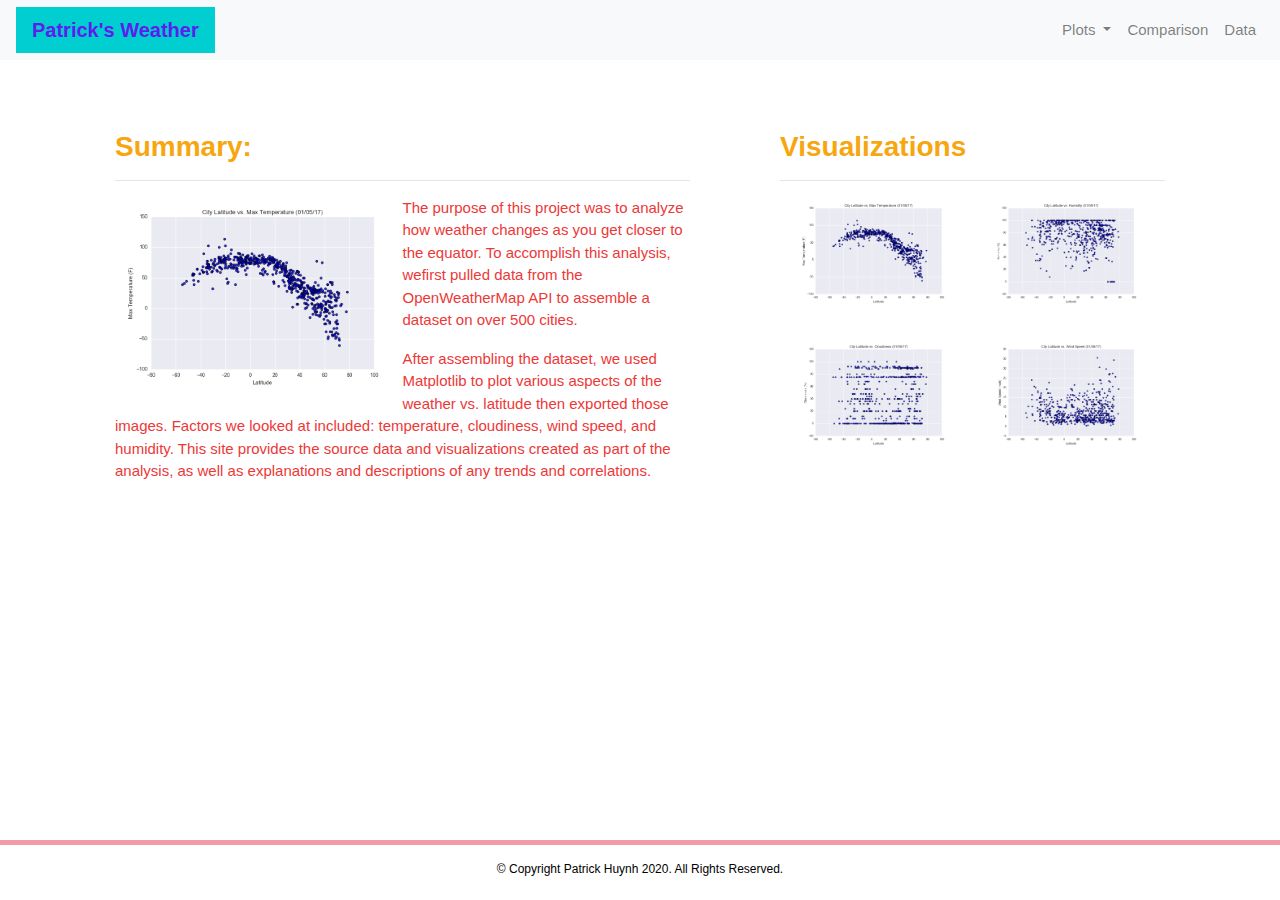
<file: 11-Web/02-Case-Assignments/Instructions/Solved/index.html>
<!-- Landing/Home Page -->
<!doctype html>
<html lang="en">
<head>
    <meta charset="utf-8">
    <meta http-equiv="X-UA-Compatible" content="IE=edge">
    <meta name="viewport" content="width=device-width, initial-scale=1">
    <!-- Bootstrap CSS -->
    <link rel="stylesheet" href="https://stackpath.bootstrapcdn.com/bootstrap/4.3.1/css/bootstrap.min.css" integrity="sha384-ggOyR0iXCbMQv3Xipma34MD+dH/1fQ784/j6cY/iJTQUOhcWr7x9JvoRxT2MZw1T" crossorigin="anonymous">
    <!-- CSS Stylesheet -->
    <link rel="stylesheet" type="text/css" href="style.css">
    <title>Bootstrap Visualization Dashboard</title>
</head>
<body>
    <!-- Bootstrap JavaScript -->
    <!-- jQuery, Popper.js & Bootstrap JS -->
    <script src="https://code.jquery.com/jquery-3.3.1.slim.min.js" integrity="sha384-q8i/X+965DzO0rT7abK41JStQIAqVgRVzpbzo5smXKp4YfRvH+8abtTE1Pi6jizo" crossorigin="anonymous"></script>
    <script src="https://cdnjs.cloudflare.com/ajax/libs/popper.js/1.14.7/umd/popper.min.js" integrity="sha384-UO2eT0CpHqdSJQ6hJty5KVphtPhzWj9WO1clHTMGa3JDZwrnQq4sF86dIHNDz0W1" crossorigin="anonymous"></script>
    <script src="https://stackpath.bootstrapcdn.com/bootstrap/4.3.1/js/bootstrap.min.js" integrity="sha384-JjSmVgyd0p3pXB1rRibZUAYoIIy6OrQ6VrjIEaFf/nJGzIxFDsf4x0xIM+B07jRM" crossorigin="anonymous"></script>
    <!-- Navigation Menu -->
    <div class="navigation">
        <nav class="navbar navbar-expand-lg navbar-light bg-light">
            <a class="navbar-brand" style="background-color:darkturquoise;" href="index.html">Patrick's Weather</a>
            <button class="navbar-toggler" type="button" data-toggle="collapse" data-target="#navbarNavDropdown" aria-controls="navbarNavDropdown" aria-expanded="false" aria-label="Toggle navigation">
                <span class="navbar-toggler-icon"></span>
            </button>
            <div class="collapse navbar-collapse" id="navbarNavDropdown">
                <ul class="navbar-nav ml-auto">
                    <li class="nav-item dropdown">
                        <a class="nav-link dropdown-toggle" href="#" id="navbarDropdownMenuLink" role="button" data-toggle="dropdown" aria-haspopup="true" aria-expanded="false">
                            Plots
                        </a>
                        <div class="dropdown-menu" aria-labelledby="navbarDropdownMenuLink">
                            <a class="dropdown-item" href="temp.html">Temperature</a>
                            <a class="dropdown-item" href="humidity.html">Humidity</a>
                            <a class="dropdown-item" href="cloudiness.html">Cloudiness</a>
                            <a class="dropdown-item" href="wind_speed.html">Wind Speed</a>
                        </div>
                    </li>
                    <li class="nav-item">
                        <a class="nav-link" href="comparison.html">Comparison</a>
                    </li>
                    <li class="nav-item">
                        <a class="nav-link" href="data.html">Data</a>
                    </li>
                </ul>
            </div>
        </nav>
    </div>
    <!-- Content -->
        <!-- Create Overall Grid -->
    <div class="container">
        <div class="row">
            <div class="col-lg-7 col-md-12">
                <!-- Left Content Box -->
                <div class="box" style="padding-bottom: 20px;">
                    <h3 class="title">Summary: </h3>
                    <hr>
                    <img src="temperature.png" class="vizualization rounded float-left" alt="Max Temperature Graph">
                    <p>The purpose of this project was to analyze how weather changes as you get closer to the equator. 
                    To accomplish this analysis, wefirst pulled data from the OpenWeatherMap API to assemble a dataset on over 500 cities.</p>
                    <p>After assembling the dataset, we used Matplotlib to plot various aspects of the weather vs. latitude then exported those images. 
                    Factors we looked at included: temperature, cloudiness, wind speed, and humidity. This site provides the source data and
                    visualizations created as part of the analysis, as well as explanations and descriptions of any trends and correlations.</p>
                </div>
            </div>
            <div class="col-lg-5 col-md-12">
                <!-- Right Content Box -->
                <div class="box">
                    <h3 class="title">Visualizations</h3>
                    <hr>
                    <div class="container">
                        <div class="row" style="padding-bottom: 30px;">
                            <div class="col-6">
                                <a href="temperature.html">
                                <img class="panel" src="temperature.png" alt="Max Temperature Graph">
                                </a>
                            </div>
                            <div class="col-6">
                                <a href="humidity.html">
                                <img class="panel" src="humidity.png" alt="Humidity Graph">
                                </a>
                            </div>
                        </div>
                        <div class="row" style="padding-bottom: 30px;">
                            <div class="col-6">
                                <a href="cloudiness.html">
                                <img class="panel" src="cloud.png" alt="Cloudiness Graph">
                                </a>
                            </div>
                            <div class="col-6">
                                <a href="wind.html">
                                    <img class="panel" src="wind.png" alt="Wind Speed Graph">
                                </a>
                            </div>
                        </div>
                    </div>
                </div>
            </div>
        </div>
    </div>
    <!-- Footer -->
    <footer>
        <div class="footer">&copy; Copyright Patrick Huynh 2020. All Rights Reserved.</div>
    </footer>
</body>
</html>
</file>
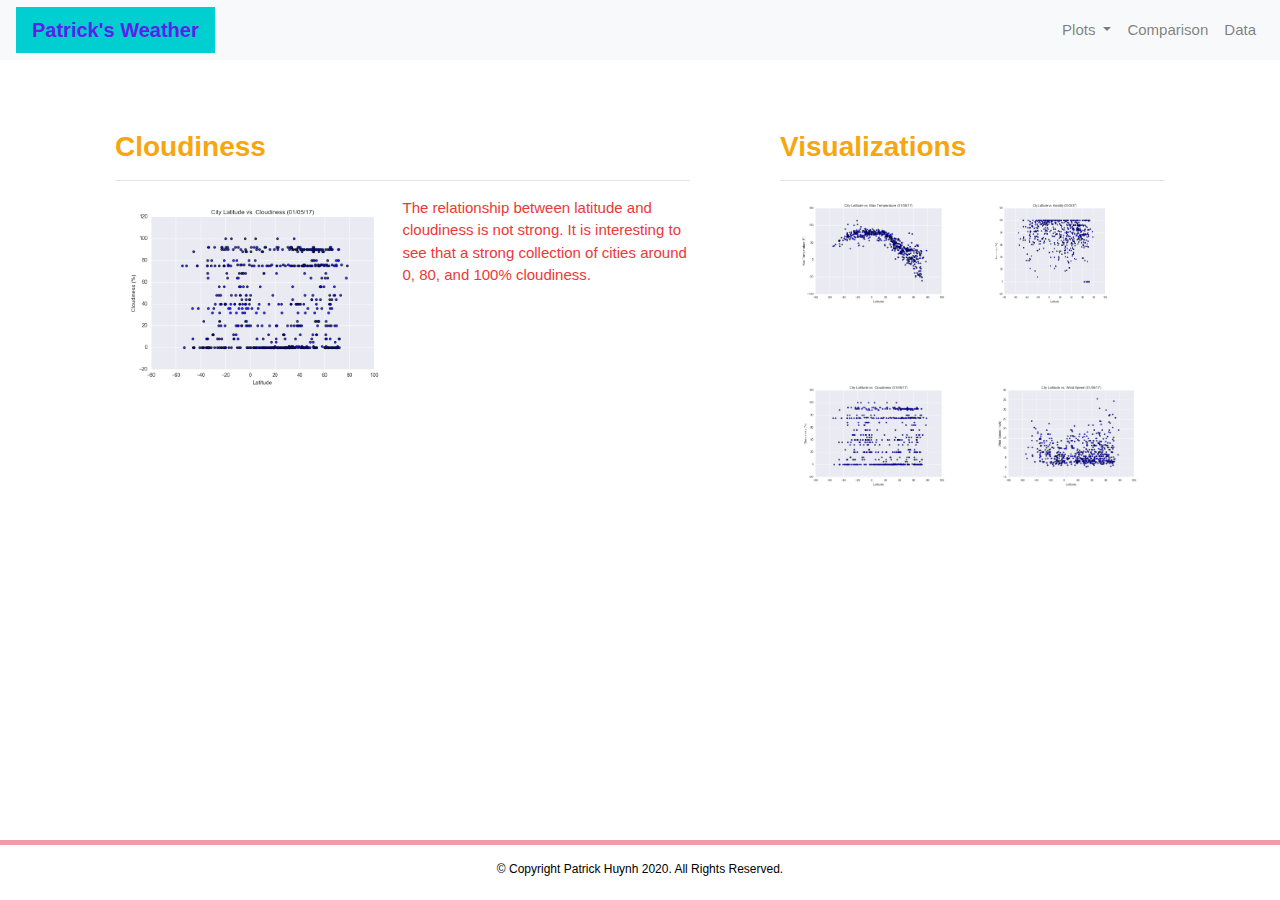
<file: 11-Web/02-Case-Assignments/Instructions/Solved/cloudiness.html>
<!-- Visualization Page III (Cloudiness) -->
<!doctype html>
<html lang="en">
<head>
    <meta charset="utf-8">
    <meta http-equiv="X-UA-Compatible" content="IE=edge">
    <meta name="viewport" content="width=device-width, initial-scale=1">
    <!-- Bootstrap CSS -->
    <link rel="stylesheet" href="https://stackpath.bootstrapcdn.com/bootstrap/4.3.1/css/bootstrap.min.css" integrity="sha384-ggOyR0iXCbMQv3Xipma34MD+dH/1fQ784/j6cY/iJTQUOhcWr7x9JvoRxT2MZw1T" crossorigin="anonymous">
    <!-- CSS Stylesheet -->
    <link rel="stylesheet" type="text/css" href="style.css">
    <title>Bootstrap Visualization Dashboard</title>
</head>
<body>
    <!-- Bootstrap JavaScript -->
    <!-- jQuery, Popper.js & Bootstrap JS -->
    <script src="https://code.jquery.com/jquery-3.3.1.slim.min.js" integrity="sha384-q8i/X+965DzO0rT7abK41JStQIAqVgRVzpbzo5smXKp4YfRvH+8abtTE1Pi6jizo" crossorigin="anonymous"></script>
    <script src="https://cdnjs.cloudflare.com/ajax/libs/popper.js/1.14.7/umd/popper.min.js" integrity="sha384-UO2eT0CpHqdSJQ6hJty5KVphtPhzWj9WO1clHTMGa3JDZwrnQq4sF86dIHNDz0W1" crossorigin="anonymous"></script>
    <script src="https://stackpath.bootstrapcdn.com/bootstrap/4.3.1/js/bootstrap.min.js" integrity="sha384-JjSmVgyd0p3pXB1rRibZUAYoIIy6OrQ6VrjIEaFf/nJGzIxFDsf4x0xIM+B07jRM" crossorigin="anonymous"></script>
    <!-- Navigation Menu -->
    <div class="navigation">
        <nav class="navbar navbar-expand-lg navbar-light bg-light">
            <a class="navbar-brand" style="background-color:darkturquoise    ;" href="index.html">Patrick's Weather</a>
            <button class="navbar-toggler" type="button" data-toggle="collapse" data-target="#navbarNavDropdown" aria-controls="navbarNavDropdown" aria-expanded="false" aria-label="Toggle navigation">
                <span class="navbar-toggler-icon"></span>
            </button>
            <div class="collapse navbar-collapse" id="navbarNavDropdown">
                <ul class="navbar-nav ml-auto">
                    <li class="nav-item dropdown">
                        <a class="nav-link dropdown-toggle" href="#" id="navbarDropdownMenuLink" role="button" data-toggle="dropdown" aria-haspopup="true" aria-expanded="false">
                            Plots
                        </a>
                        <div class="dropdown-menu" aria-labelledby="navbarDropdownMenuLink">
                            <a class="dropdown-item" href="temp.html">Temperature</a>
                            <a class="dropdown-item" href="humidity.html">Humidity</a>
                            <a class="dropdown-item" href="cloudiness.html">Cloudiness</a>
                            <a class="dropdown-item" href="wind_speed.html">Wind Speed</a>
                        </div>
                    </li>
                    <li class="nav-item">
                        <a class="nav-link" href="comparison.html">Comparison</a>
                    </li>
                    <li class="nav-item">
                        <a class="nav-link" href="data.html">Data</a>
                    </li>
                </ul>
            </div>
        </nav>
    </div>
    <!-- Content -->
        <!-- Create Overall Grid -->
    <div class="container">
        <div class="row">
            <div class="col-lg-7 col-md-12">
                <!-- Left Content Box -->
                <div class="box" style="padding-bottom: 120px;">
                    <h3 class="title">Cloudiness</h3>
                    <hr>
                    <img src="cloud.png" class="vizualization rounded float-left" alt="Cloudiness Graph">

                    <p>The relationship between latitude and cloudiness is not strong. 
                        It is interesting to see that a strong collection of cities around 0, 80, and 100% cloudiness.</p>
                </div>
            </div>
            <div class="col-lg-5 col-md-12">
                <!-- Right Content Box -->
                <div class="box">
                    <h3 class="title">Visualizations</h3>
                    <hr>
                    <div class="container">
                        
                        
                        <div class="row" style="padding-bottom: 20%;">
                            <div class="col-lg-6 col-md-12">
                                <a href="temperature.html">
                                  <img class="panel" src="temperature.png" alt="Max Temperature Graph">
                                </a>
                            </div>
                            

                            <div class="col-lg-5 col-md-12">
                                <a href="humidity.html">
                                    <img class="panel" src="humidity.png" alt="Humidity Graph">
                                </a>
                            </div>
                        </div>
                        
                        
                        
                        
                        <div class="row" style="padding-bottom: 20%;">
                            <div class="col-6">
                                <a href="cloudiness.html">
                                    <img class="panel" src="cloud.png" alt="Cloudiness Graph">
                                </a>
                            </div>
                            <div class="col-6">
                                <a href="wind_speed.html">
                                    <img class="panel" src="wind.png" alt="Wind Speed Graph">
                                </a>
                            </div>
                        </div>
                    </div>
                </div>
            </div>
        </div>
    </div>  
    <!-- Footer -->
    <footer>
        <div class="footer">&copy; Copyright Patrick Huynh 2020. All Rights Reserved.</div>
    </footer>
</body>
</html>
</file>
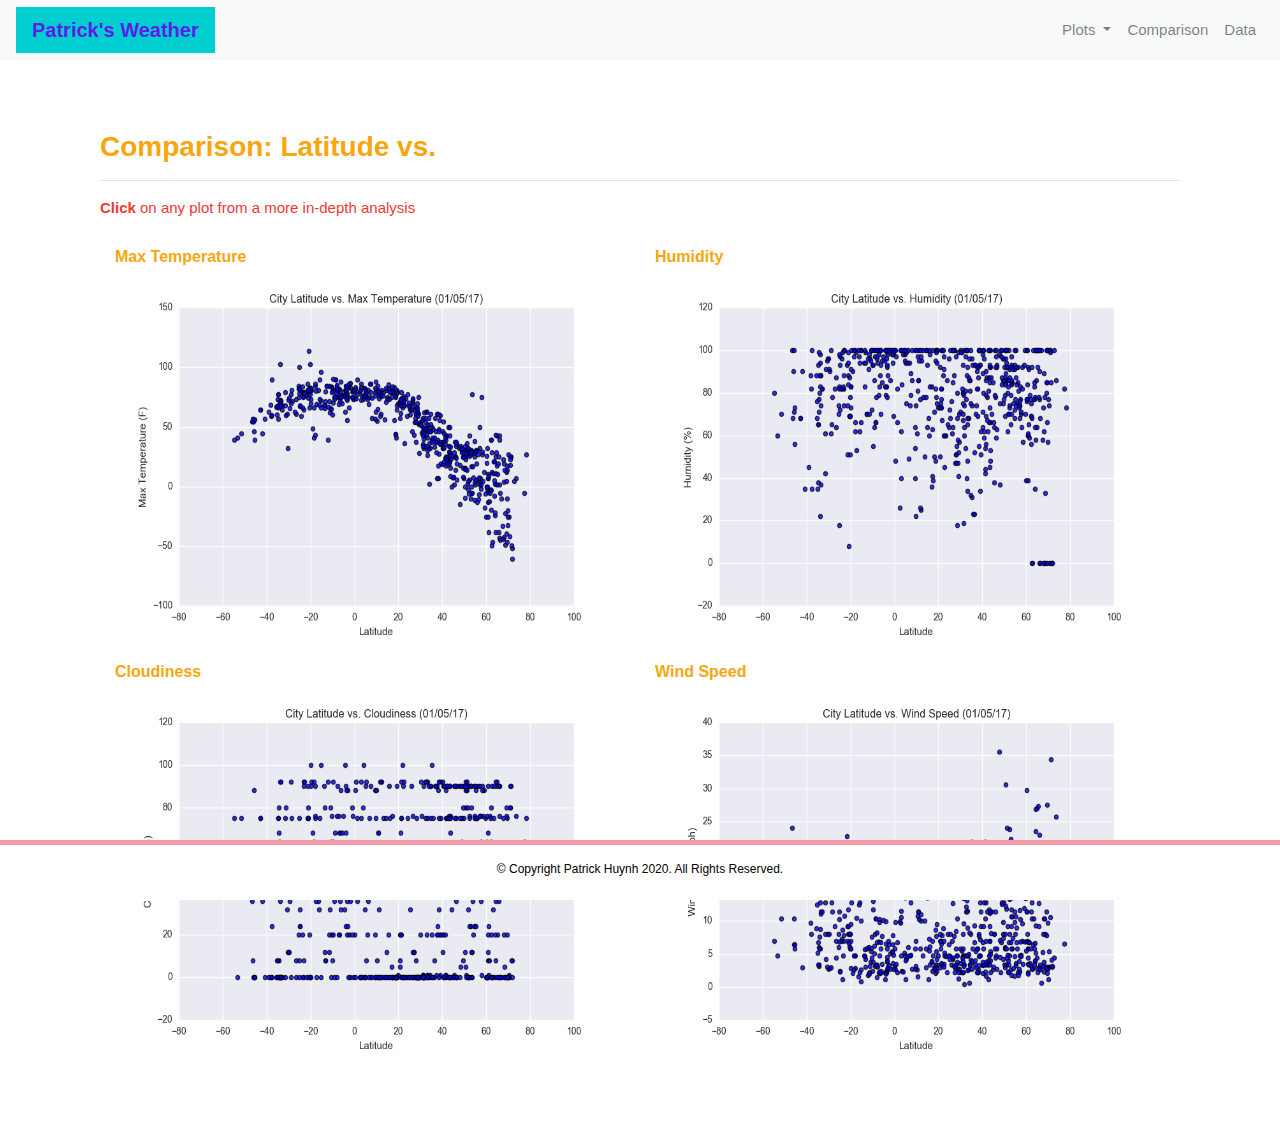
<file: 11-Web/02-Case-Assignments/Instructions/Solved/comparison.html>
<!-- Comparison Page -->
<!doctype html>
<html lang="en">
<head>
    <meta charset="utf-8">
    <meta http-equiv="X-UA-Compatible" content="IE=edge">
    <meta name="viewport" content="width=device-width, initial-scale=1">
    <!-- Bootstrap CSS -->
    <link rel="stylesheet" href="https://stackpath.bootstrapcdn.com/bootstrap/4.3.1/css/bootstrap.min.css" integrity="sha384-ggOyR0iXCbMQv3Xipma34MD+dH/1fQ784/j6cY/iJTQUOhcWr7x9JvoRxT2MZw1T" crossorigin="anonymous">
    <!-- CSS Stylesheet -->
    <link rel="stylesheet" type="text/css" href="style.css">
    <title>Bootstrap Visualization Dashboard</title>
</head>
<body>
    <!-- Bootstrap JavaScript -->
    <!-- jQuery, Popper.js & Bootstrap JS -->
    <script src="https://code.jquery.com/jquery-3.3.1.slim.min.js" integrity="sha384-q8i/X+965DzO0rT7abK41JStQIAqVgRVzpbzo5smXKp4YfRvH+8abtTE1Pi6jizo" crossorigin="anonymous"></script>
    <script src="https://cdnjs.cloudflare.com/ajax/libs/popper.js/1.14.7/umd/popper.min.js" integrity="sha384-UO2eT0CpHqdSJQ6hJty5KVphtPhzWj9WO1clHTMGa3JDZwrnQq4sF86dIHNDz0W1" crossorigin="anonymous"></script>
    <script src="https://stackpath.bootstrapcdn.com/bootstrap/4.3.1/js/bootstrap.min.js" integrity="sha384-JjSmVgyd0p3pXB1rRibZUAYoIIy6OrQ6VrjIEaFf/nJGzIxFDsf4x0xIM+B07jRM" crossorigin="anonymous"></script>
    <!-- Navigation Menu -->
    <div class="navigation">
        <nav class="navbar navbar-expand-lg navbar-light bg-light">
            <a class="navbar-brand" style="background-color:darkturquoise;" href="index.html">Patrick's Weather</a>
            <button class="navbar-toggler" type="button" data-toggle="collapse" data-target="#navbarNavDropdown" aria-controls="navbarNavDropdown" aria-expanded="false" aria-label="Toggle navigation">
                <span class="navbar-toggler-icon"></span>
            </button>
            <div class="collapse navbar-collapse" id="navbarNavDropdown">
                <ul class="navbar-nav ml-auto">
                    <li class="nav-item dropdown">
                        <a class="nav-link dropdown-toggle" href="#" id="navbarDropdownMenuLink" role="button" data-toggle="dropdown" aria-haspopup="true" aria-expanded="false">
                            Plots
                        </a>
                        <div class="dropdown-menu" aria-labelledby="navbarDropdownMenuLink">
                            <a class="dropdown-item" href="temp.html">Temperature</a>
                            <a class="dropdown-item" href="humidity.html">Humidity</a>
                            <a class="dropdown-item" href="cloudiness.html">Cloudiness</a>
                            <a class="dropdown-item" href="wind_speed.html">Wind Speed</a>
                        </div>
                    </li>
                    <li class="nav-item">
                        <a class="nav-link" href="comparison.html">Comparison</a>
                    </li>
                    <li class="nav-item">
                        <a class="nav-link" href="data.html">Data</a>
                    </li>
                </ul>
            </div>
        </nav>
    </div>
    <!-- Content -->
        <!-- Create Overall Grid -->
    <div class="container">
        <div class="row">
            <!-- Content Box -->
            <div class="box">
                <h3 class="title">Comparison: Latitude vs.</h3>
                <hr>
                <p><strong>Click</strong> on any plot from a more in-depth analysis</p>
                <div class="container" style="padding-bottom: 10px;">
                    <div class="row">
                        <div class="col-lg-6" style="padding-bottom: 30px;">
                            <div class="title">Max Temperature</div>
                            <a href="temperature.html">
                                <img class="panel" src="temperature.png" alt="Max Temperature Graph">
                            </a>
                        </div>
                        <div class="col-lg-6" style="padding-bottom: 30px;">
                            <div class="title">Humidity</div>
                            <a href="humidity.html">
                                <img class="panel" src="humidity.png" alt="Humidity Graph">
                            </a>
                        </div>
                    </div>
                    <div class="row">
                        <div class="col-lg-6" style="padding-bottom: 30px;">
                            <div class="title">Cloudiness</div>
                            <a href="cloudiness.html">
                                <img class="panel" src="cloud.png" alt="Cloudiness Graph">
                            </a>
                        </div>
                        <div class="col-lg-6" style="padding-bottom: 30px;">
                            <div class="title">Wind Speed</div>
                            <a href="wind.html">
                                <img class="panel" src="wind.png" alt="Wind Speed Graph">
                            </a>
                        </div>
                    </div>
                </div>
            </div>
        </div>
    </div>
    <!-- Footer -->
    <footer>
        <div class="footer">&copy; Copyright Patrick Huynh 2020. All Rights Reserved.</div>
    </footer>
</body>
</html>
</file>
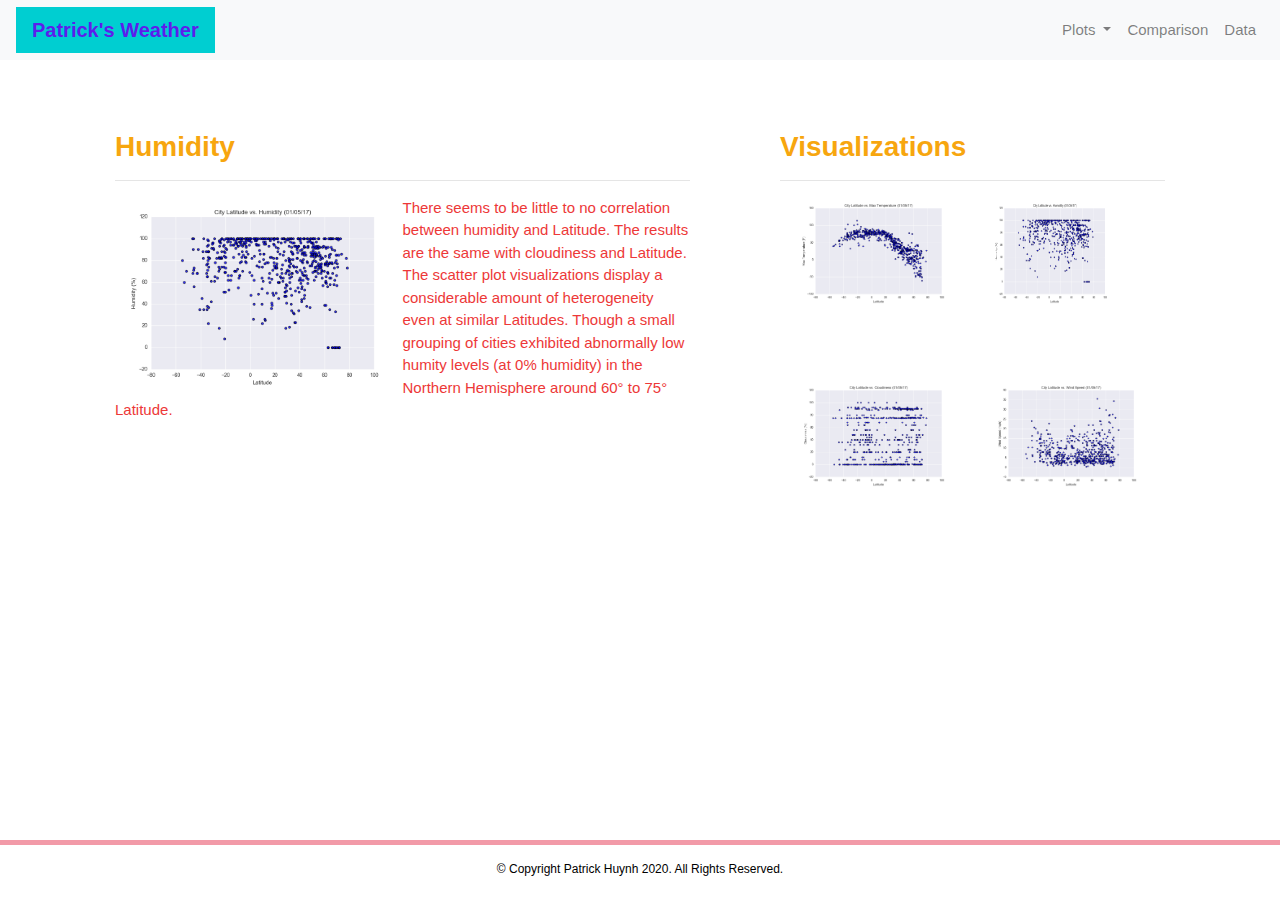
<file: 11-Web/02-Case-Assignments/Instructions/Solved/humidity.html>
<!-- Visualization Page III (Cloudiness) -->
<!doctype html>
<html lang="en">
<head>
    <meta charset="utf-8">
    <meta http-equiv="X-UA-Compatible" content="IE=edge">
    <meta name="viewport" content="width=device-width, initial-scale=1">
    <!-- Bootstrap CSS -->
    <link rel="stylesheet" href="https://stackpath.bootstrapcdn.com/bootstrap/4.3.1/css/bootstrap.min.css" integrity="sha384-ggOyR0iXCbMQv3Xipma34MD+dH/1fQ784/j6cY/iJTQUOhcWr7x9JvoRxT2MZw1T" crossorigin="anonymous">
    <!-- CSS Stylesheet -->
    <link rel="stylesheet" type="text/css" href="style.css">
    <title>Bootstrap Visualization Dashboard</title>
</head>
<body>
    <!-- Bootstrap JavaScript -->
    <!-- jQuery, Popper.js & Bootstrap JS -->
    <script src="https://code.jquery.com/jquery-3.3.1.slim.min.js" integrity="sha384-q8i/X+965DzO0rT7abK41JStQIAqVgRVzpbzo5smXKp4YfRvH+8abtTE1Pi6jizo" crossorigin="anonymous"></script>
    <script src="https://cdnjs.cloudflare.com/ajax/libs/popper.js/1.14.7/umd/popper.min.js" integrity="sha384-UO2eT0CpHqdSJQ6hJty5KVphtPhzWj9WO1clHTMGa3JDZwrnQq4sF86dIHNDz0W1" crossorigin="anonymous"></script>
    <script src="https://stackpath.bootstrapcdn.com/bootstrap/4.3.1/js/bootstrap.min.js" integrity="sha384-JjSmVgyd0p3pXB1rRibZUAYoIIy6OrQ6VrjIEaFf/nJGzIxFDsf4x0xIM+B07jRM" crossorigin="anonymous"></script>
    <!-- Navigation Menu -->
    <div class="navigation">
        <nav class="navbar navbar-expand-lg navbar-light bg-light">
            <a class="navbar-brand" style="background-color:darkturquoise    ;" href="index.html">Patrick's Weather</a>
            <button class="navbar-toggler" type="button" data-toggle="collapse" data-target="#navbarNavDropdown" aria-controls="navbarNavDropdown" aria-expanded="false" aria-label="Toggle navigation">
                <span class="navbar-toggler-icon"></span>
            </button>
            <div class="collapse navbar-collapse" id="navbarNavDropdown">
                <ul class="navbar-nav ml-auto">
                    <li class="nav-item dropdown">
                        <a class="nav-link dropdown-toggle" href="#" id="navbarDropdownMenuLink" role="button" data-toggle="dropdown" aria-haspopup="true" aria-expanded="false">
                            Plots
                        </a>
                        <div class="dropdown-menu" aria-labelledby="navbarDropdownMenuLink">
                            <a class="dropdown-item" href="temp.html">Temperature</a>
                            <a class="dropdown-item" href="humidity.html">Humidity</a>
                            <a class="dropdown-item" href="cloudiness.html">Cloudiness</a>
                            <a class="dropdown-item" href="wind_speed.html">Wind Speed</a>
                        </div>
                    </li>
                    <li class="nav-item">
                        <a class="nav-link" href="comparison.html">Comparison</a>
                    </li>
                    <li class="nav-item">
                        <a class="nav-link" href="data.html">Data</a>
                    </li>
                </ul>
            </div>
        </nav>
    </div>
    <!-- Content -->
        <!-- Create Overall Grid -->
    <div class="container">
        <div class="row">
            <div class="col-lg-7 col-md-12">
                <!-- Left Content Box -->
                <div class="box" style="padding-bottom: 120px;">
                    <h3 class="title">Humidity</h3>
                    <hr>
                    <img src="humidity.png" class="vizualization rounded float-left" alt="Humidity Graph">

                    <p>There seems to be little to no correlation between humidity and Latitude. The results are the same with cloudiness and Latitude. 
                        The scatter plot visualizations display a considerable amount of heterogeneity even at similar Latitudes. 
                        Though a small grouping of cities exhibited abnormally low humity levels (at 0% humidity) in the Northern Hemisphere around 60° to 75° Latitude.</p>
                </div>
            </div>
            <div class="col-lg-5 col-md-12">
                <!-- Right Content Box -->
                <div class="box">
                    <h3 class="title">Visualizations</h3>
                    <hr>
                    <div class="container">
                        
                        
                        <div class="row" style="padding-bottom: 20%;">
                            <div class="col-lg-6 col-md-12">
                                <a href="temperature.html">
                                  <img class="panel" src="temperature.png" alt="Max Temperature Graph">
                                </a>
                            </div>
                            

                            <div class="col-lg-5 col-md-12">
                                <a href="humidity.html">
                                    <img class="panel" src="humidity.png" alt="Humidity Graph">
                                </a>
                            </div>
                        </div>
                        
                        
                        
                        
                        <div class="row" style="padding-bottom: 20%;">
                            <div class="col-6">
                                <a href="cloudiness.html">
                                    <img class="panel" src="cloud.png" alt="Cloudiness Graph">
                                </a>
                            </div>
                            <div class="col-6">
                                <a href="wind.html">
                                    <img class="panel" src="wind.png" alt="Wind Speed Graph">
                                </a>
                            </div>
                        </div>
                    </div>
                </div>
            </div>
        </div>
    </div>  
    <!-- Footer -->
    <footer>
        <div class="footer">&copy; Copyright Patrick Huynh 2020. All Rights Reserved.</div>
    </footer>
</body>
</html>
</file>
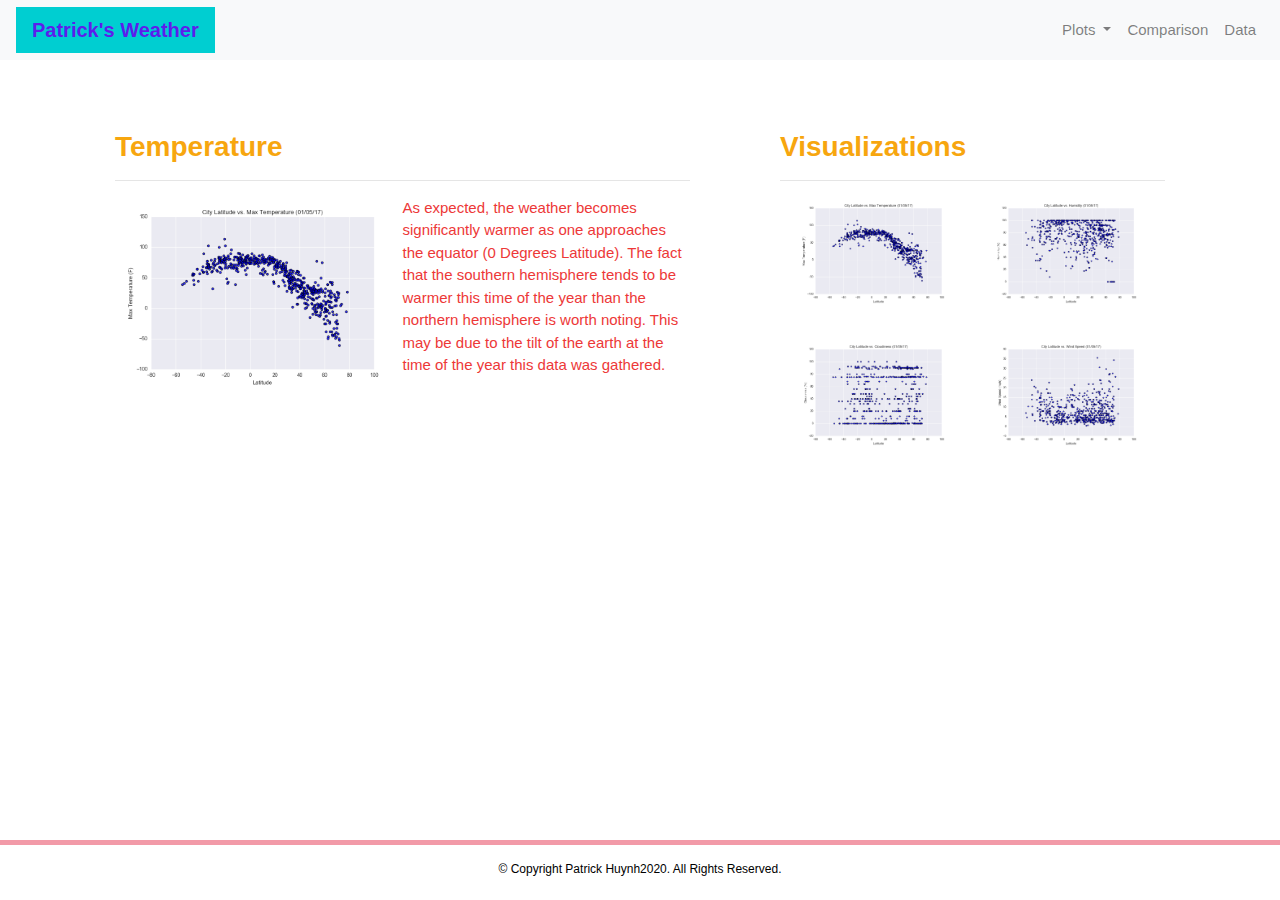
<file: 11-Web/02-Case-Assignments/Instructions/Solved/temperature.html>
<!-- Visualization Page I (Max Temperature) -->
<!doctype html>
<html lang="en">
<head>
    <meta charset="utf-8">
    <meta http-equiv="X-UA-Compatible" content="IE=edge">
    <meta name="viewport" content="width=device-width, initial-scale=1">
    <!-- Bootstrap CSS -->
    <link rel="stylesheet" href="https://stackpath.bootstrapcdn.com/bootstrap/4.3.1/css/bootstrap.min.css" integrity="sha384-ggOyR0iXCbMQv3Xipma34MD+dH/1fQ784/j6cY/iJTQUOhcWr7x9JvoRxT2MZw1T" crossorigin="anonymous">
    <!-- CSS Stylesheet -->
    <link rel="stylesheet" type="text/css" href="style.css">
    <title>Bootstrap Visualization Dashboard</title>
</head>
<body>
    <!-- Bootstrap JavaScript -->
    <!-- jQuery, Popper.js & Bootstrap JS -->
    <script src="https://code.jquery.com/jquery-3.3.1.slim.min.js" integrity="sha384-q8i/X+965DzO0rT7abK41JStQIAqVgRVzpbzo5smXKp4YfRvH+8abtTE1Pi6jizo" crossorigin="anonymous"></script>
    <script src="https://cdnjs.cloudflare.com/ajax/libs/popper.js/1.14.7/umd/popper.min.js" integrity="sha384-UO2eT0CpHqdSJQ6hJty5KVphtPhzWj9WO1clHTMGa3JDZwrnQq4sF86dIHNDz0W1" crossorigin="anonymous"></script>
    <script src="https://stackpath.bootstrapcdn.com/bootstrap/4.3.1/js/bootstrap.min.js" integrity="sha384-JjSmVgyd0p3pXB1rRibZUAYoIIy6OrQ6VrjIEaFf/nJGzIxFDsf4x0xIM+B07jRM" crossorigin="anonymous"></script>
    <!-- Navigation Menu -->
    <div class="navigation">
        <nav class="navbar navbar-expand-lg navbar-light bg-light">
            <a class="navbar-brand" style="background-color:darkturquoise;" href="index.html">Patrick's Weather</a>
            <button class="navbar-toggler" type="button" data-toggle="collapse" data-target="#navbarNavDropdown" aria-controls="navbarNavDropdown" aria-expanded="false" aria-label="Toggle navigation">
                <span class="navbar-toggler-icon"></span>
            </button>
            <div class="collapse navbar-collapse" id="navbarNavDropdown">
                <ul class="navbar-nav ml-auto">
                    <li class="nav-item dropdown">
                        <a class="nav-link dropdown-toggle" href="#" id="navbarDropdownMenuLink" role="button" data-toggle="dropdown" aria-haspopup="true" aria-expanded="false">
                            Plots
                        </a>
                        <div class="dropdown-menu" aria-labelledby="navbarDropdownMenuLink">
                            <a class="dropdown-item" href="temp.html">Temperature</a>
                            <a class="dropdown-item" href="humidity.html">Humidity</a>
                            <a class="dropdown-item" href="cloudiness.html">Cloudiness</a>
                            <a class="dropdown-item" href="wind_speed.html">Wind Speed</a>
                        </div>
                    </li>
                    <li class="nav-item">
                        <a class="nav-link" href="comparison.html">Comparison</a>
                    </li>
                    <li class="nav-item">
                        <a class="nav-link" href="data.html">Data</a>
                    </li>
                </ul>
            </div>
        </nav>
    </div>
    <!-- Content -->
        <!-- Create Overall Grid -->
    <div class="container">
        <div class="row">
            <div class="col-lg-7 col-md-12">
                <!-- Left Content Box -->
                <div class="box">
                    <h3 class="title">Temperature</h3>
                    <hr>
                    <img src="temperature.png" class="vizualization rounded float-left" alt="Max Temperature Graph">
                    <p>As expected, the weather becomes significantly warmer as one approaches the equator (0 Degrees Latitude). 
                        The fact that the southern hemisphere tends to be warmer this time of the year than the northern hemisphere is worth noting. 
                        This may be due to the tilt of the earth at the time of the year this data was gathered.</p>
                </div>
            </div>
            <div class="col-lg-5 col-md-12">
                <!-- Right Content Box -->
                <div class="box">
                    <h3 class="title">Visualizations</h3>
                    <hr>
                    <div class="container">
                        <div class="row" style="padding-bottom: 30px;">
                            <div class="col-6">
                                <a href="temperature.html">
                                  <img class="panel" src="temperature.png" alt="Max Temperature Graph">
                                </a>
                            </div>
                            <div class="col-6">
                                <a href="humidity.html">
                                    <img class="panel" src="humidity.png" alt="Humidity Graph">
                                </a>
                            </div>
                        </div>
                        <div class="row" style="padding-bottom: 30px;">
                            <div class="col-6">
                                <a href="cloudiness.html">
                                    <img class="panel" src="cloud.png" alt="Cloudiness Graph">
                                </a>
                            </div>
                            <div class="col-6">
                                <a href="wind_speed.html">
                                    <img class="panel" src="wind.png" alt="Wind Speed Graph">
                                </a>
                            </div>
                        </div>
                    </div>
                </div>
            </div>
        </div>
    </div>
    <!-- Footer -->
    <footer>
        <div class="footer">&copy; Copyright Patrick Huynh2020. All Rights Reserved.</div>
    </footer>
</body>
</html>
</file>
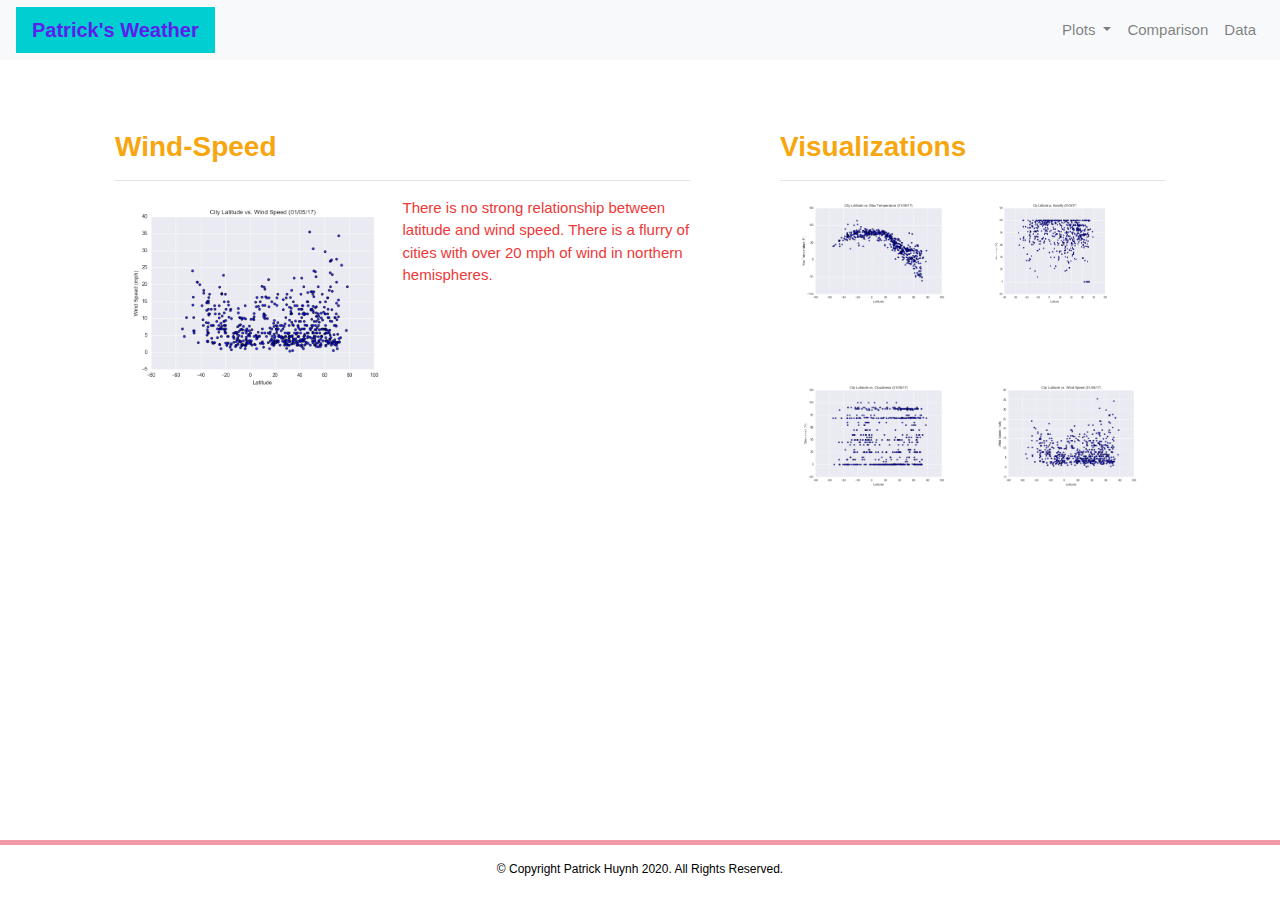
<file: 11-Web/02-Case-Assignments/Instructions/Solved/wind.html>
<!-- Visualization Page III (Cloudiness) -->
<!doctype html>
<html lang="en">
<head>
    <meta charset="utf-8">
    <meta http-equiv="X-UA-Compatible" content="IE=edge">
    <meta name="viewport" content="width=device-width, initial-scale=1">
    <!-- Bootstrap CSS -->
    <link rel="stylesheet" href="https://stackpath.bootstrapcdn.com/bootstrap/4.3.1/css/bootstrap.min.css" integrity="sha384-ggOyR0iXCbMQv3Xipma34MD+dH/1fQ784/j6cY/iJTQUOhcWr7x9JvoRxT2MZw1T" crossorigin="anonymous">
    <!-- CSS Stylesheet -->
    <link rel="stylesheet" type="text/css" href="style.css">
    <title>Bootstrap Visualization Dashboard</title>
</head>
<body>
    <!-- Bootstrap JavaScript -->
    <!-- jQuery, Popper.js & Bootstrap JS -->
    <script src="https://code.jquery.com/jquery-3.3.1.slim.min.js" integrity="sha384-q8i/X+965DzO0rT7abK41JStQIAqVgRVzpbzo5smXKp4YfRvH+8abtTE1Pi6jizo" crossorigin="anonymous"></script>
    <script src="https://cdnjs.cloudflare.com/ajax/libs/popper.js/1.14.7/umd/popper.min.js" integrity="sha384-UO2eT0CpHqdSJQ6hJty5KVphtPhzWj9WO1clHTMGa3JDZwrnQq4sF86dIHNDz0W1" crossorigin="anonymous"></script>
    <script src="https://stackpath.bootstrapcdn.com/bootstrap/4.3.1/js/bootstrap.min.js" integrity="sha384-JjSmVgyd0p3pXB1rRibZUAYoIIy6OrQ6VrjIEaFf/nJGzIxFDsf4x0xIM+B07jRM" crossorigin="anonymous"></script>
    <!-- Navigation Menu -->
    <div class="navigation">
        <nav class="navbar navbar-expand-lg navbar-light bg-light">
            <a class="navbar-brand" style="background-color:darkturquoise    ;" href="index.html">Patrick's Weather</a>
            <button class="navbar-toggler" type="button" data-toggle="collapse" data-target="#navbarNavDropdown" aria-controls="navbarNavDropdown" aria-expanded="false" aria-label="Toggle navigation">
                <span class="navbar-toggler-icon"></span>
            </button>
            <div class="collapse navbar-collapse" id="navbarNavDropdown">
                <ul class="navbar-nav ml-auto">
                    <li class="nav-item dropdown">
                        <a class="nav-link dropdown-toggle" href="#" id="navbarDropdownMenuLink" role="button" data-toggle="dropdown" aria-haspopup="true" aria-expanded="false">
                            Plots
                        </a>
                        <div class="dropdown-menu" aria-labelledby="navbarDropdownMenuLink">
                            <a class="dropdown-item" href="temp.html">Temperature</a>
                            <a class="dropdown-item" href="humidity.html">Humidity</a>
                            <a class="dropdown-item" href="cloudiness.html">Cloudiness</a>
                            <a class="dropdown-item" href="wind_speed.html">Wind Speed</a>
                        </div>
                    </li>
                    <li class="nav-item">
                        <a class="nav-link" href="comparison.html">Comparison</a>
                    </li>
                    <li class="nav-item">
                        <a class="nav-link" href="data.html">Data</a>
                    </li>
                </ul>
            </div>
        </nav>
    </div>
    <!-- Content -->
        <!-- Create Overall Grid -->
    <div class="container">
        <div class="row">
            <div class="col-lg-7 col-md-12">
                <!-- Left Content Box -->
                <div class="box" style="padding-bottom: 120px;">
                    <h3 class="title">Wind-Speed</h3>
                    <hr>
                    <img src="wind.png" class="vizualization rounded float-left" alt="Wind-Speed Graph">

                    <p>There is no strong relationship between latitude and wind speed. 
                        There is a flurry of cities with over 20 mph of wind in northern hemispheres.</p>
                </div>
            </div>
            <div class="col-lg-5 col-md-12">
                <!-- Right Content Box -->
                <div class="box">
                    <h3 class="title">Visualizations</h3>
                    <hr>
                    <div class="container">
                        
                        
                        <div class="row" style="padding-bottom: 20%;">
                            <div class="col-lg-6 col-md-12">
                                <a href="temperature.html">
                                  <img class="panel" src="temperature.png" alt="Max Temperature Graph">
                                </a>
                            </div>
                            

                            <div class="col-lg-5 col-md-12">
                                <a href="humidity.html">
                                    <img class="panel" src="humidity.png" alt="Humidity Graph">
                                </a>
                            </div>
                        </div>
                        
                        
                        
                        
                        <div class="row" style="padding-bottom: 20%;">
                            <div class="col-6">
                                <a href="cloudiness.html">
                                    <img class="panel" src="cloud.png" alt="Cloudiness Graph">
                                </a>
                            </div>
                            <div class="col-6">
                                <a href="wind.html">
                                    <img class="panel" src="wind.png" alt="Wind Speed Graph">
                                </a>
                            </div>
                        </div>
                    </div>
                </div>
            </div>
        </div>
    </div>  
    <!-- Footer -->
    <footer>
        <div class="footer">&copy; Copyright Patrick Huynh 2020. All Rights Reserved.</div>
    </footer>
</body>
</html>
</file>
<file: 11-Web/02-Case-Assignments/Instructions/Solved/style.css>
/* 
* Bootstrap Visualization Dashboard - CSS Style Sheet 
*/

/* Body */
body {
	background-image: url("https://images.unsplash.com/photo-1558470598-a5dda9640f68?ixlib=rb-1.2.1&ixid=eyJhcHBfaWQiOjEyMDd9&auto=format&fit=crop&w=4351&q=80");
	height: 100%;
	background-position: center;
	background-repeat: no-repeat;
	background-size: cover;
  }
  
  /* Navbar */
  .navbar {
	max-height: 60px;
  }
  .navigation .navbar-brand {
	color: rgb(92, 30, 235);
	margin-left: 0px;
	padding: inherit;
	font-weight: bold;
	background-color: white;
	font-family: Verdana, Arial, Helvetica, sans-serif;
  }
  .navbar {
	background-color: white;
	font-size: 25px; 
  }
  .active, .dropdown-menu .dropdown-item:active a:hover {
	background-color: white !important;
  }
  .dropdown-item {
	color: springgreen   !important;
  }
  .dropdown .dropdown-menu .dropdown-item:active, .dropdown .dropdown-menu .dropdown-item:hover {
	background-color: gray !important;
  }
  
  .nav-link:hover {
	background-color:rgb(235, 31, 201) !important;
   }
  
  .navbar-brand:hover {
  color: rgb(135, 235, 188) !important;
  }
  
  a {
	color: rgb(167, 231, 37);
	font-size: 15px;
  }
  
  /* Images */
  img{
	width:100% !important;
	height:100% !important;
  }
  .active, .panel:hover {
	border-color:#6385da;
	border-style: solid;
	
  }
  .vizualization {
	width:50% !important;
	height:50% !important;
  }
  
  /* Title */
  .title {
	color: rgb(247, 166, 15);
	font-family: Verdana, Arial, Helvetica, sans-serif;
	font-weight: bolder;
	padding-top: 10px;
  }
  
  /* Paragraph */
  p {
  color: rgb(237, 56, 56);
  font-family: Arial, Helvetica, sans-serif;
  font-size: 15px;
  }
  
  /* Box */
  .box {
	margin-top: 50px;
	margin-bottom: 60px;
	padding: 10px 30px 10px;
	color: #213159;
	background-color: white;
  
  }
  /* Table */
  .table {
	font-size: 15px;
	border-top-color: white !important;
  }
  
  /* Footer */
  footer {
  background-color: white;
  border-top-style: solid;
  border-top-width: 5px;
  border-top-color: rgb(242, 154, 168);
  color: black;
  min-height: 60px;
  font-family: Arial, Helvetica, sans-serif;
  font-size: 12px;
  text-align: center;
  position: fixed;
  left: 0;
  bottom: 0;
  width: 100%;
  padding-top: 15px;
  }
  
  /* Media Queries */
  @media(max-width: 992px) {
	.navbar-expand-lg {
	background-color: #3061dd !important;
	}
	.navbar {
	  max-height: none;
	  padding: inherit;
	}
	.navbar div {
	  margin: inherit;
	  background-color: rgb(225, 191, 191);
	}
	.navbar-brand {
	  padding: 10px !important;
	}
	button{
	  margin-right: 30px;
	}
	button:focus {
	  outline: 1px dotted;
	  outline: auto 5px;
	}
  }
</file>
